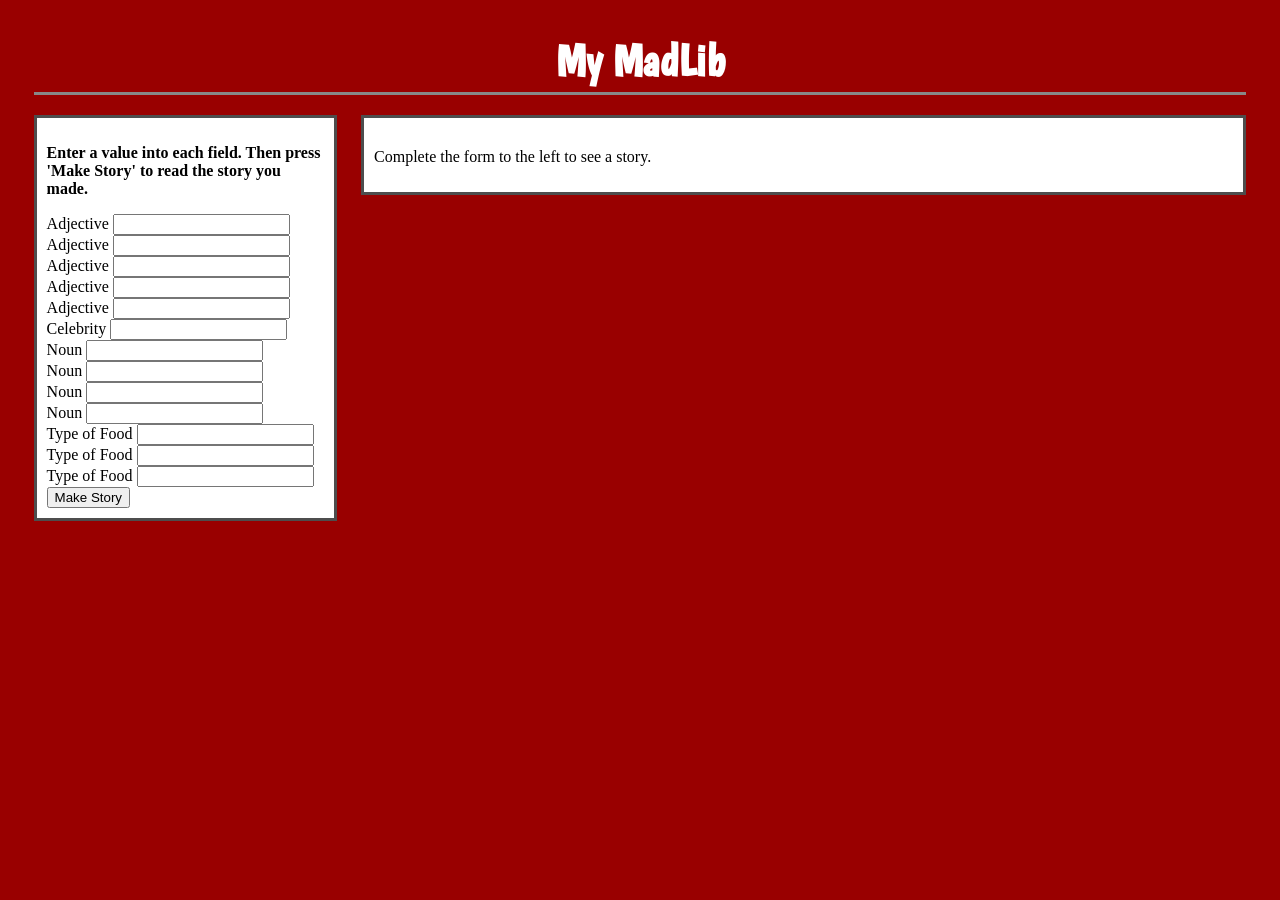
<file: index.html>
<!DOCTYPE html>
<!--
This page makes a Mad Lib story. For an example of a similar page, go here:
http://www.redkid.net/madlibs/
-->
<html>
<head>
<title>My MadLib</title>
<link rel="stylesheet" href="style.css" type="text/css">
<link href="https://fonts.googleapis.com/css?family=Boogaloo" rel="stylesheet">
</head>
<body>
<h1>My MadLib</h1>
<div class="data">
	<p class="instructions">Enter a value into each field. Then press 'Make Story' to read the story you made.</p>
	<!--
	Request that the user type in at least 15 words in the form below. Ask for the
	words by part of speach (noun, verb, adjective, adverb, proper noun, etc.) You
	can also ask for things like places. Use field ids like noun1, noun2, verb1, etc.
	Then make a button with the text "Make Story". The Make Story button should call
	your makeStory() function which gets all of the form data and then builds and
	displays your finished story.
	-->
	<form>
  	Adjective <input type="text" id='adjective1'> <br>
  	Adjective <input type="text" id='adjective2'> <br>
  	Adjective <input type="text" id='adjective3'> <br>
  	Adjective <input type="text" id='adjective4'> <br>
  	Adjective <input type="text" id='adjective5'> <br>
  	Celebrity <input type="text" id='celebrity1'> <br>
  	Noun <input type="text" id='noun1'> <br>
  	Noun <input type="text" id='noun2'> <br>
  	Noun <input type="text" id='noun3'> <br>
  	Noun <input type="text" id='noun4'> <br>
  	Type of Food <input type="text" id='type_of_food1'> <br>
  	Type of Food <input type="text" id='type_of_food2'> <br>
  	Type of Food <input type="text" id='type_of_food3'> <br>
  	<input type="button" onclick="makeStory()" value="Make Story">
	</form>
</div>
<div class="story">
	<h2 id="title"></h2>
	<p id="one">Complete the form to the left to see a story.</p>
	<p id="two"></p>
	<p id="three"></p>
</div>
<!-- don't forget to link to the story_maker.js file here. -->
 <script src="story_maker.js"></script>
</body>
</html>
</file>
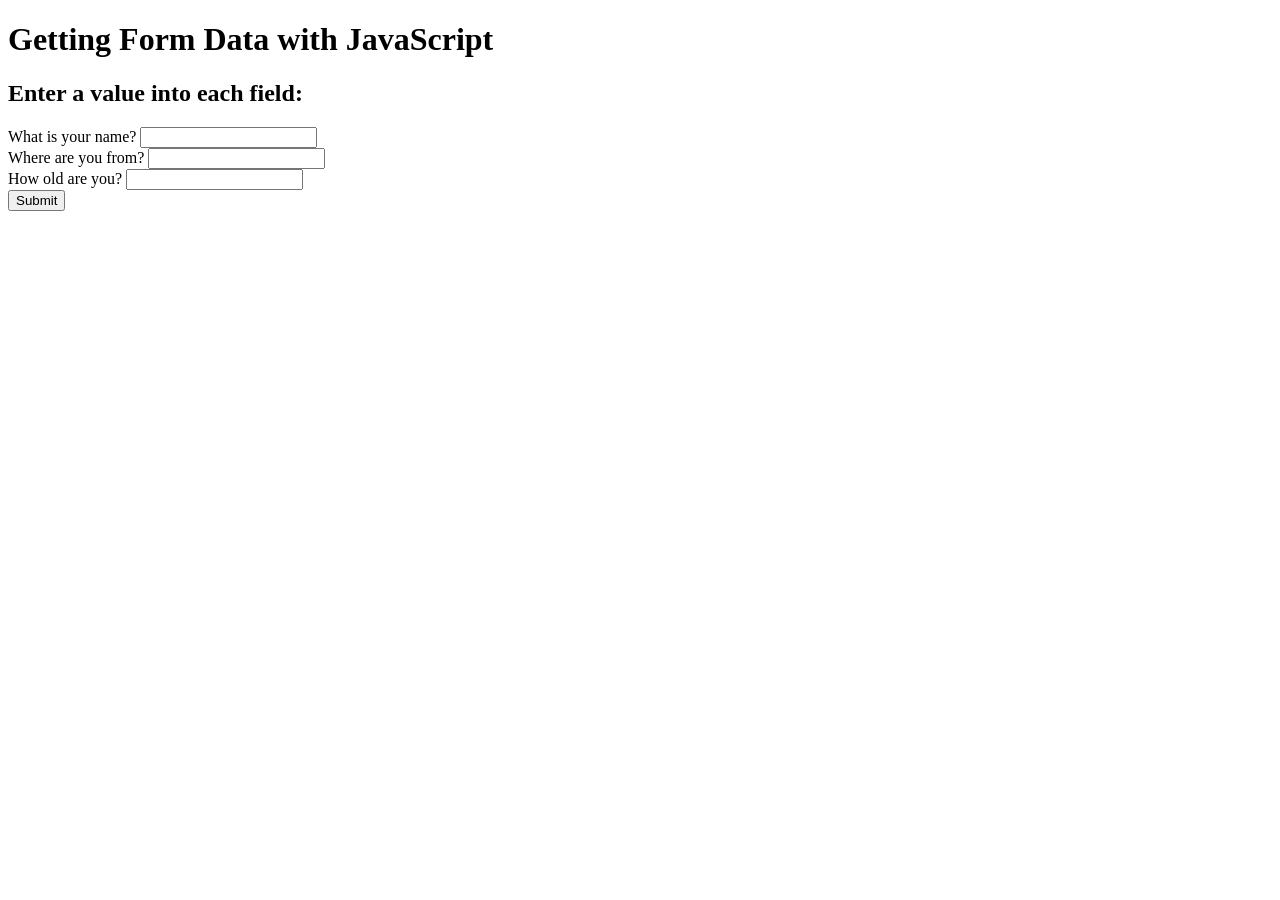
<file: greeting.html>
<!DOCTYPE html>
<html>
<head>
<title>Getting Form Data</title>
<script>
function greet() {
	// get form values
	var name = document.getElementById('name').value;
	var place = document.getElementById('place').value;
	var age = document.getElementById('age').value;
	// build message
	message = "Hello, " + name + ". I see that you are from " + place +
          	" and that you are " + age + " years old.";
	// display message
	document.getElementById('greeting').innerHTML = message;
}
</script>
</head>
<body>
<h1>Getting Form Data with JavaScript</h1>
<h2>Enter a value into each field:</h2>
<form>
What is your name? <input type="text" id='name'> <br>
Where are you from? <input type="text" id='place'> <br>
How old are you? <input type="number" id='age'> <br>
<input type="button" onclick="greet()" value="Submit">
</form>
<p id="greeting"></p>
</body>
</html>
</file>
<file: style.css>
body {
	background-color: #990000;
	padding: 2%;
}
h1 {
	border-bottom: 3px solid #888888;
	font-family: 'Boogaloo', cursive;
	font-size: 45px;
	margin: 0 0 20px 0;
	padding-bottom: 5px;
	text-align: center;
	color: #fff;
}
h2 {
	font-family: 'Boogaloo', cursive;
	text-align: center;
	color: #000;
}
p {
}
p.instructions {
	font-weight: bold;
}
div {
	background-color: #FFFFFF;
	border: 3px solid #4d4d4d;
	box-sizing: border-box;
	-moz-box-sizing: border-box;
	float: left;
	padding: 10px;
}
div.data {
	margin-right: 2%;
	width: 25%
}
div.story {
	width: 73%;
}
</file>
